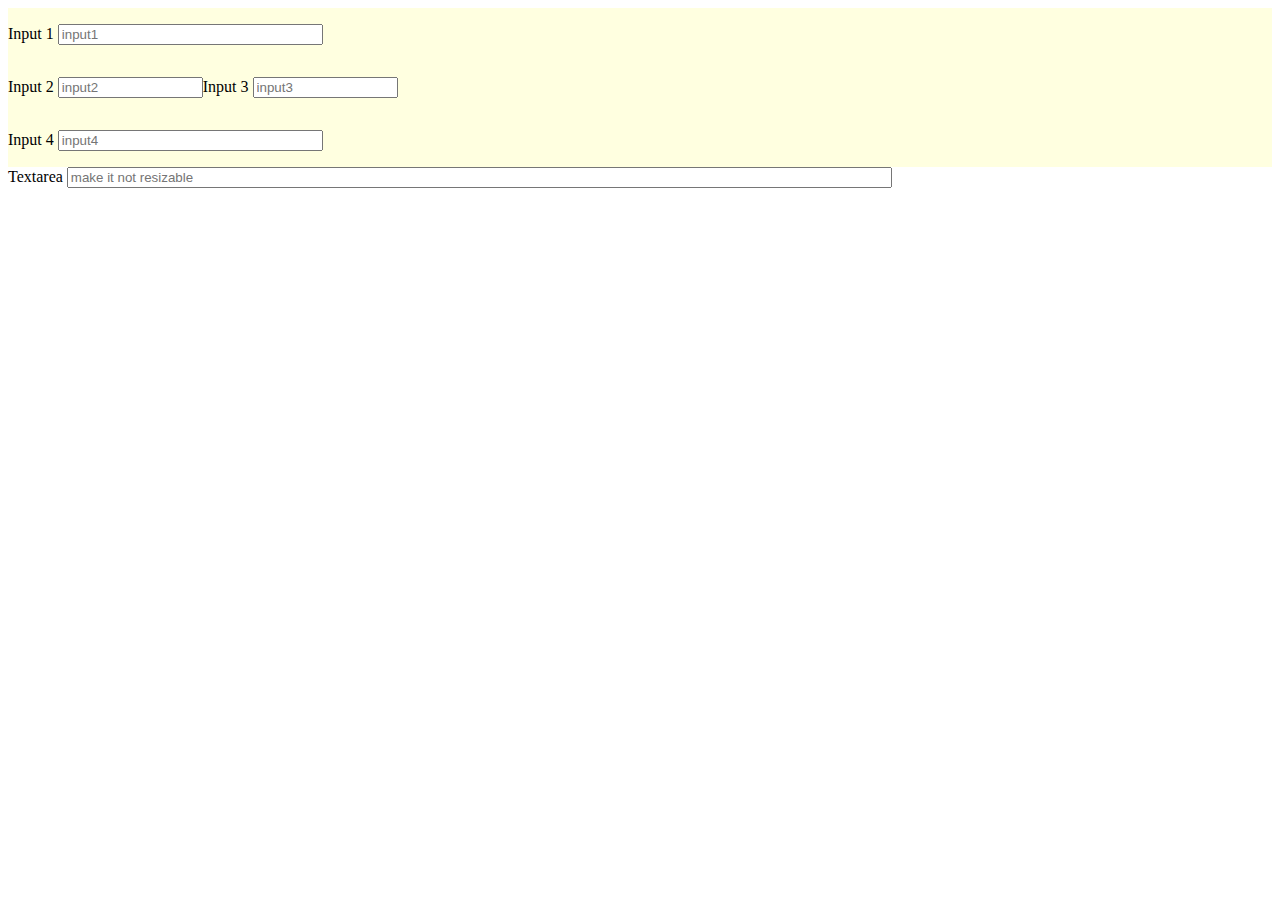
<file: HW3/Index.html>
<!DOCTYPE html>
<html>
<head>
	<link rel="stylesheet" type="text/css" href="Index.css">
	<title>Index</title>
</head>
<body>
	<form method = "post" action = "http://www.deitel.com">
	<div class = "Input">
		<p><label> Input 1 
			<input name = "input" type = "text" placeholder = "input1" size = "30" maxlength = "40">
		</label></p>
	</div>
	<div class = "Input">
		<p><label> Input 2
			<input name = "input" type = "text" placeholder = "input2" size = "15" maxlength = "25">
		</label></p>
		<br><p><label> Input 3
			<input name = "input" type = "text" placeholder = "input3" size = "15" maxlength = "25">
		</label></p></br>
	</div>
	<div class = "Input">
		<p><label> Input 4
			<input name = "input" type = "text" placeholder = "input4" size = "30" maxlength = "40">
		</label></p>
	</div>
	<div>
		<label> Textarea
			<input name = "textarea" type = "Textarea" placeholder = "make it not resizable" size = "100" maxlength = "120"  >
		</label>
	</div>
</body>
</html>
</file>
<file: HW3/Index.css>
.Input {
	display: flex;
	background-color: lightyellow ;
}

.Textarea {

}
</file>
